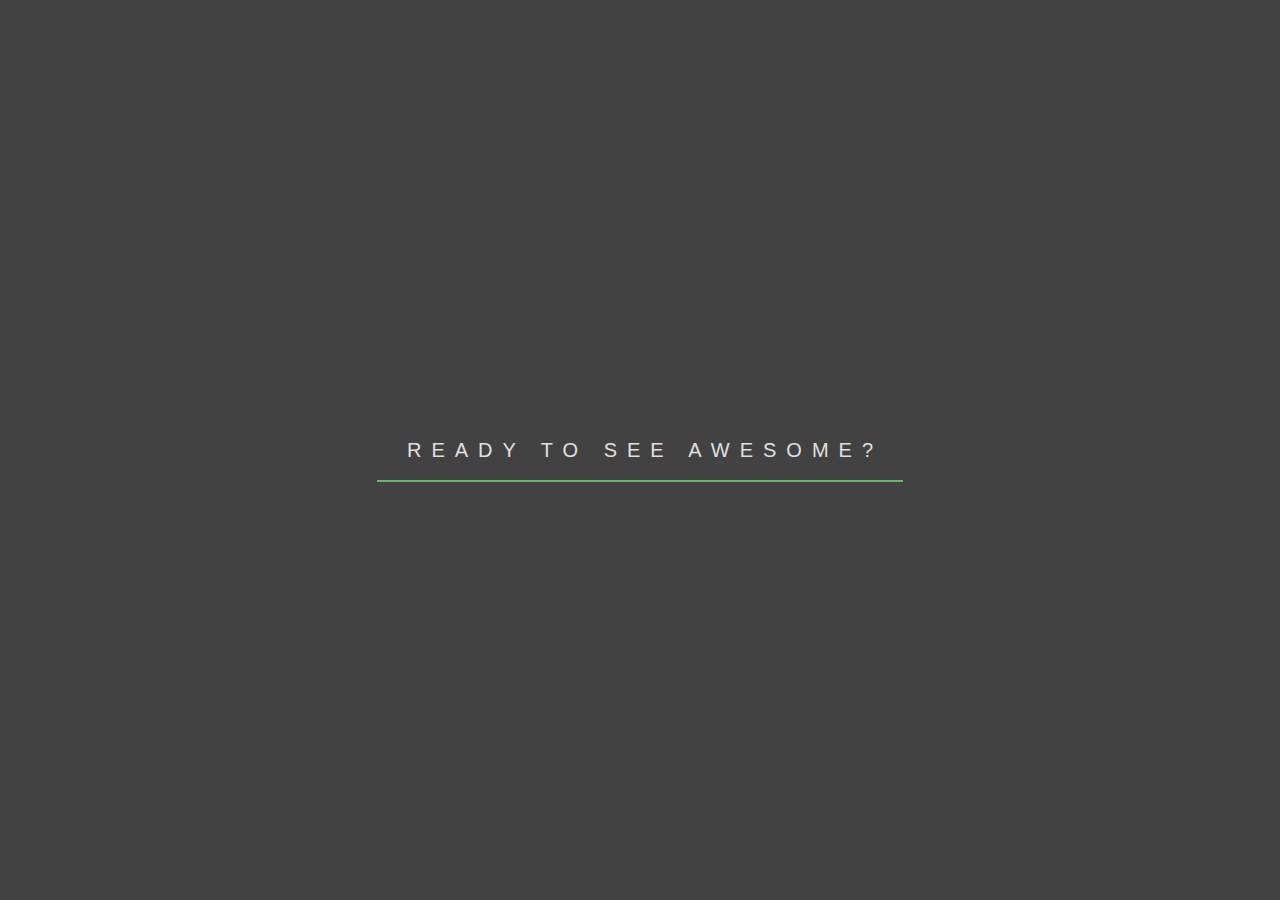
<file: index.html>
<!DOCTYPE html>
<html lang="en">

<head>
  <meta charset="UTF-8">
  <meta name="viewport" content="width=device-width, initial-scale=1.0">
  <meta http-equiv="X-UA-Compatible" content="ie=edge">
  <link rel="stylesheet" href="css/hover.css">
</head>

<title>First website</title>

<body>
  <a href="first.html">Ready to see awesome?</a>
</body>

</html>
</file>
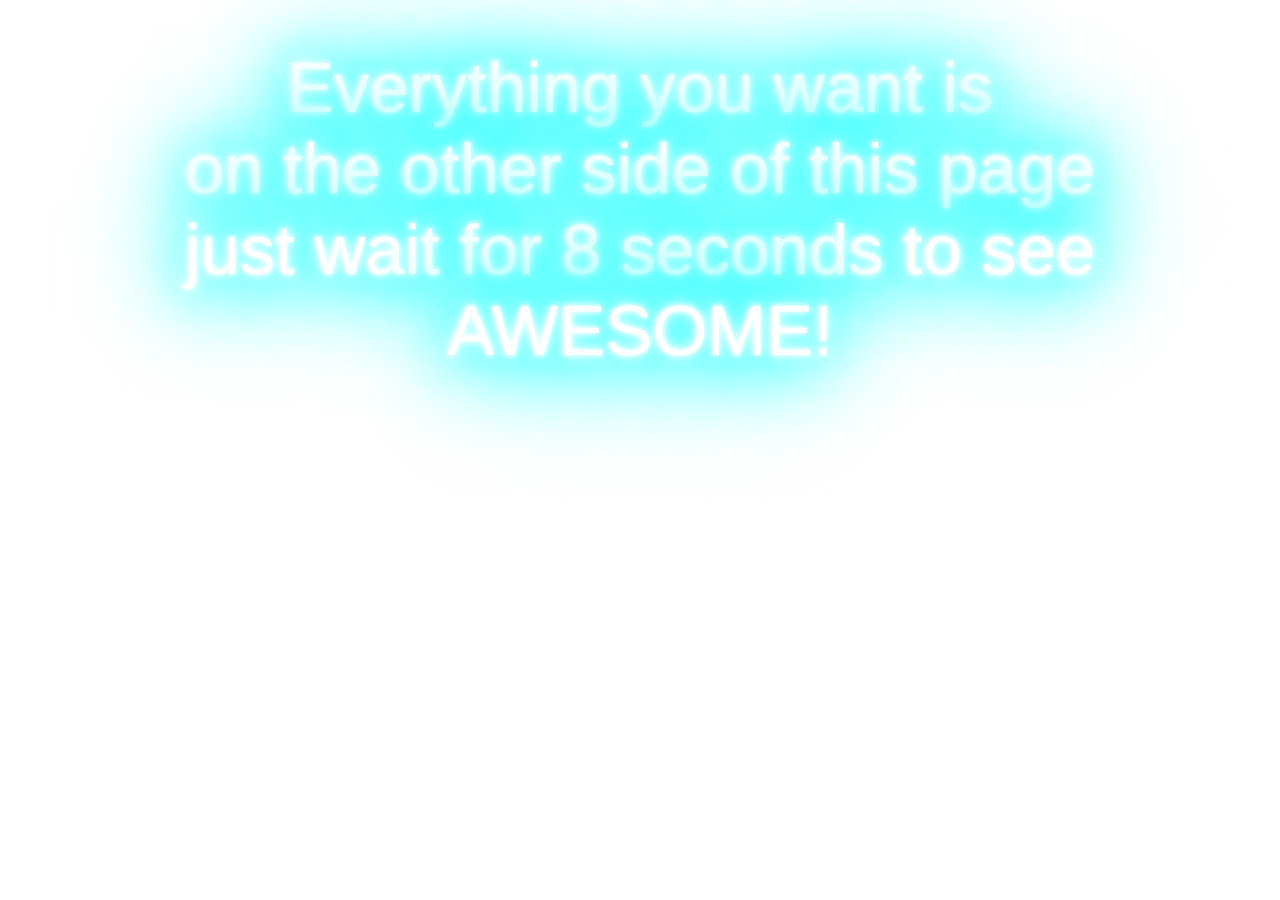
<file: first.html>
<!DOCTYPE html>
<html lang="en">

<head>
  <meta charset="UTF-8">
  <meta name="viewport" content="width=device-width, initial-scale=1.0">
  <meta http-equiv="X-UA-Compatible" content="ie=edge">
  <meta http-equiv="refresh" content="8; url=second.html">
  <title>Niddle website</title>
  <link rel="stylesheet" href="css/redirect.css">
</head>

<body>
  <div class="zeon">
    <div class="container">
      <h1 class="neon">Everything you want is<br>on the other side of this page <br>just wait for 8 seconds to see<br>AWESOME!</h1>
    </div>
  </div>

</body>

</html>
</file>
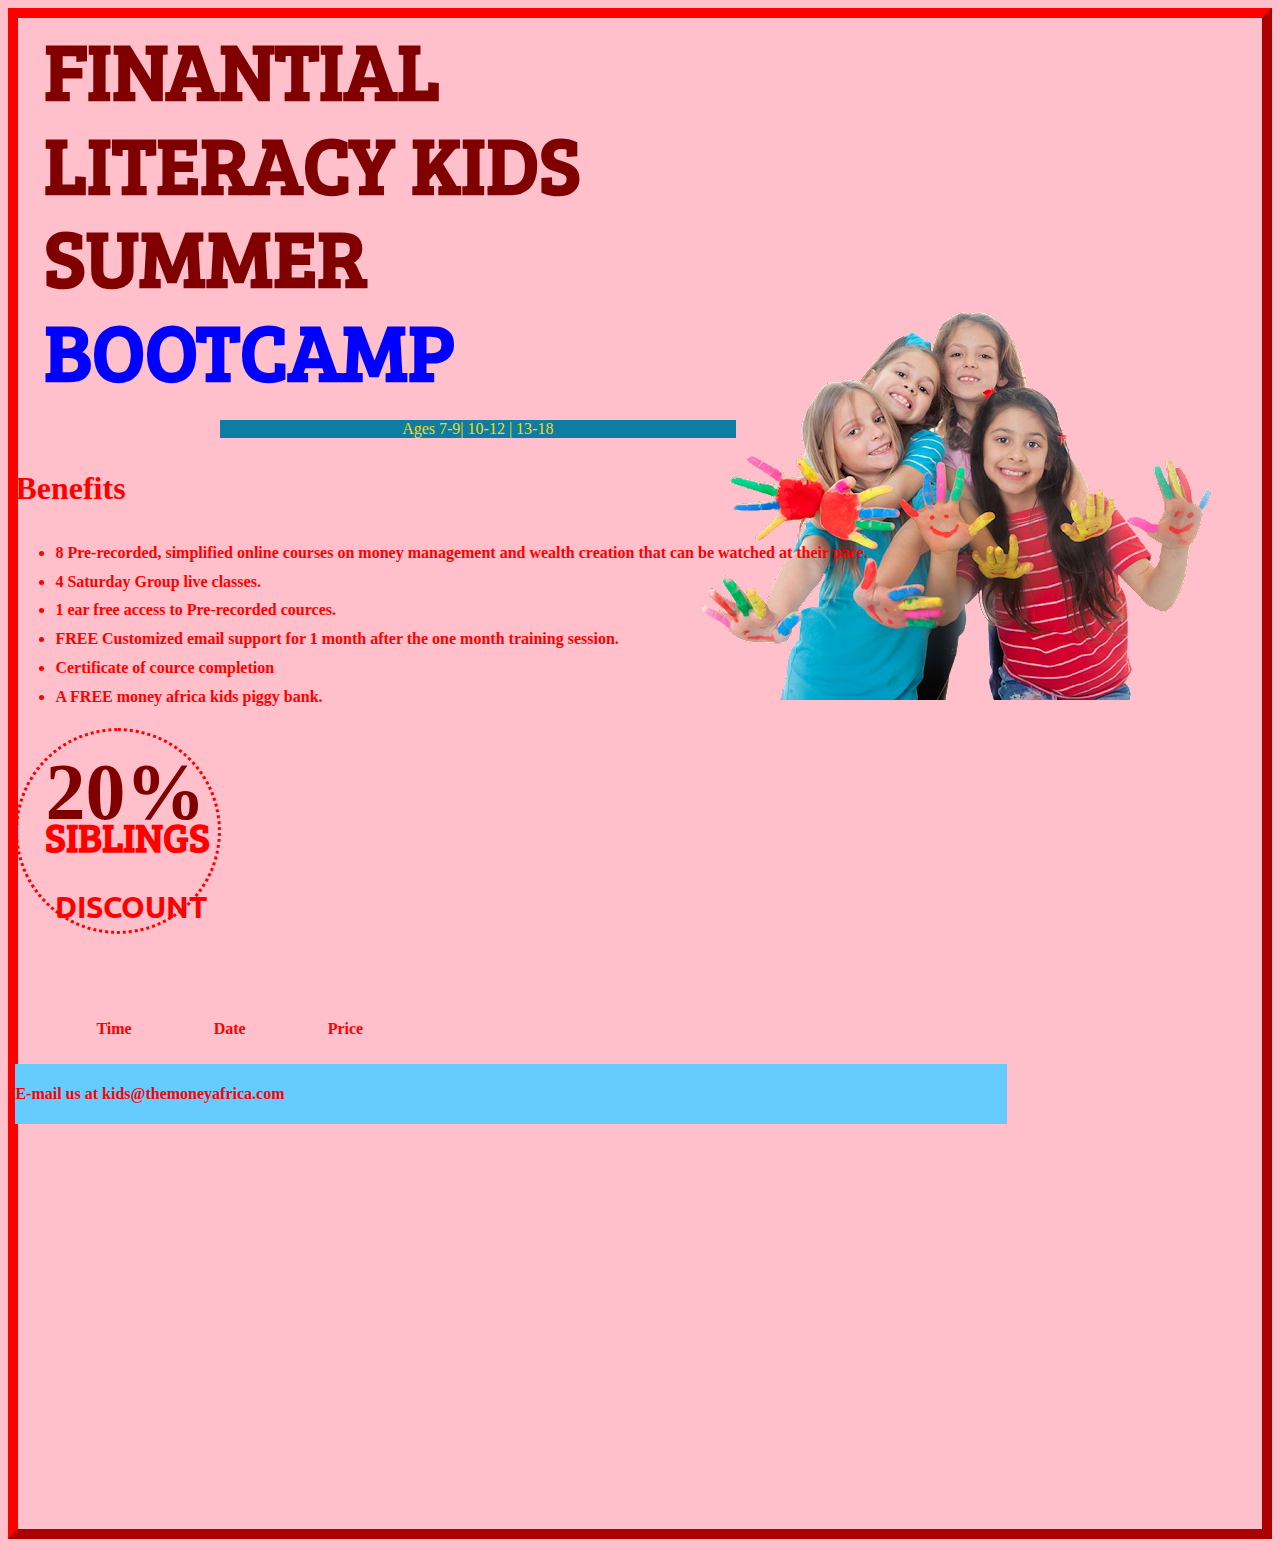
<file: second.html>
<!DOCTYPE html>
<html lang="en">

<head>
  <meta charset="UTF-8">
  <meta name="viewport" content="width=device-width, initial-scale=1.0">
  <meta http-equiv="X-UA-Compatible" content="ie=edge">

  <!-- GOOGLE FONTS -->

  <link rel="preconnect" href="https://fonts.googleapis.com">
  <link rel="preconnect" href="https://fonts.gstatic.com" crossorigin>
  <link href="https://fonts.googleapis.com/css2?family=Bree+Serif&display=swap" rel="stylesheet">
  <link rel="preconnect" href="https://fonts.googleapis.com">
  <link rel="preconnect" href="https://fonts.gstatic.com" crossorigin>
  <link href="https://fonts.googleapis.com/css2?family=Ubuntu:wght@500&display=swap" rel="stylesheet">
  <title>Demola Website</title>
  <link rel="stylesheet" href="css/styles.css">
</head>

<body>
  <div class="all">


    <div class="center">

      <img src="images/children.jpg" alt="">

      <div class="h1">
        <h1>FINANTIAL</h1>
        <h1>LITERACY KIDS</h1>
        <h1>SUMMER</h1>
        <h1 id="ME">BOOTCAMP</h1>

      </div>


      <div class="ages">
        <p>Ages 7-9| 10-12 | 13-18</p>
      </div>

      <!-- BODY 2 -->
      <div class="benefits">
        <h1>Benefits</h1>
        <ul>
          <li>8 Pre-recorded, simplified online courses on money management and wealth creation that can be watched at their pace.</li>
          <li>4 Saturday Group live classes.</li>
          <li>1 ear free access to Pre-recorded cources.</li>
          <li>FREE Customized email support for 1 month after the one month training session.</li>
          <li>Certificate of cource completion</li>
          <li>A FREE money africa kids piggy bank.</li>
        </ul>

        <div class="circle">
          <p id="percent">20%</p>
          <p id="sibl">SIBLINGS</p>
          <p id="dis">DISCOUNT</p>

        </div>

        <div class="before">
          <table cellspacing="80">
            <tr>
              <td>Time</td>
              <td>Date</td>
              <td>Price</td>
            </tr>

        </div>

      </div>

      <!-- BEFORE FOOTER -->


      <!-- FOOTER -->

    </div>
    <footer>
      <p class="footerparagraph"> E-mail us at kids@themoneyafrica.com</p>
    </footer>

  </div>

</body>

</html>
</file>
<file: css/hover.css>
body
{
  margin:0;
  padding:0;
  display:flex;
  align-items:center;
  justify-content:center;
  height:100vh;
  background:#424242;
}
a
{
  position:relative;
  padding:20px 20px 20px 30px;
  color:#E0E0E0;
  text-decoration:none;
  font-size:20px;
  font-family:sans-serif;
  letter-spacing:10px;
  text-transform:uppercase;
}
a:before
{
  content:'';
  position:absolute;
  bottom:0;
  left:0;
  width:100%;
  height:2px;
  background:#66BB6A;
  transform-style:linear;
  transition-property:height,width;
  transition-delay:0.5s,1s;
  transition-duration:0.5s;
}
a:hover:before
{
  transition-property:width,height;
  width:15px;
  height:100%;
}
a:after
{
  content:'';
  position:absolute;
  top:0;
  right:0;
  width:100%;
  height:100%;
  background:#263238;
  transform:scaleX(0);
  transition:0.5s;
  transition-delay:0s;
  transform-origin:left;
  z-index:-1;
}
a:hover:after
{
  transform:scaleX(1);
  transition-delay:1.5s;
}
</file>
<file: css/redirect.css>
body {
  background-image:url("https://i0.wp.com/novocom.top/image/Z2lmZaGFjbmlsZXMuYWxwaGFjb2RlcnMuY29t/202/202342.gif");
  background-repeat:repeat;
  background-size: cover;
  }

  .neon {
    color: #fff;
    text-shadow:
      0 0 5px #fff,
      0 0 10px #fff,
      0 0 20px #fff,
      0 0 40px #0ff,
      0 0 80px #0ff,
      0 0 90px #0ff,
      0 0 100px #0ff,
      0 0 150px #0ff;
  }














  /* general styling */
  :root {
    font-size: calc(1vw + 1vh + 1.5vmin);
  }

  html, body {
    height: 100%;
    margin: 0;
  }

  .container {
    margin: 0 auto;
  }

  .zeon {
    -webkit-box-align: center;
    -ms-flex-align: center;
    align-items: center;
    
    display: -webkit-box;
    display: -ms-flexbox;
    display: flex;
    font-family: -apple-system,
      BlinkMacSystemFont,
      "Segoe UI",
      Roboto,
      Oxygen-Sans,
      Ubuntu,
      Cantarell,
      "Helvetica Neue",
      sans-serif;
    font-size: 1rem;
  }

  h1 {
    font-weight: 400;
    text-align: center;
    text-transform:
</file>
<file: css/styles.css>
body {
  background-color: pink;
}


/* CENTER BOX */
.center {

  margin: auto;
  border: 10px outset red;
  width: 1366;
  padding: 10%;
  top: 70px;
  padding-bottom: 20%;

}

#ME {
  color: blue;
}

/* H1 TEXT */
.h1 {
  position: relative;
  bottom: 150px;
  right: 100px;
  line-height: 0.5;
  font-family: 'Bree Serif', serif;
  font-weight: bold;
  color: maroon;
  font-size: 40px;
}

/* AGE CLASS */
.ages {
  border: 10px solid #0e7da3;
  color: gold;
  margin: auto;
  margin-right: 280px;
  background-color: #0e7da3;
  border-bottom: 10px;
  border-top: 1px;
  position: relative;
  right: 120px;
  bottom: 152px;
  text-align: center;
  width: 50%;

}

/* BENEFITS */

.benefits {
  line-height: 1.8;
  position: relative;
  right: 129px;
  bottom: 152px;
  color: red;
  font-weight: bold;
}

/* IMAGE */
img {
  position: absolute;
  left: 700px;
  bottom: 200px;
}

/* FOOTER */

footer {
   position: absolute;
   bottom: 0;
   width:100%;
   height:60px;   /* Height of the footer */
   background:#6cf;
}

/* CIRCLE */

.circle { 
    width: 200px;
    height: 200px;
    border-radius: 50%;
    border: dotted;

}

/* IDS  */

#percent {
  position: absolute;
  color: maroon;
  font-size: 80px;
  bottom: 180px;
  left: 30px;
}

#sibl {
  position: absolute;
  text-align: center;
  top: 380px;
  left: 30px;
  top:  300px;
  font-family: 'Bree Serif', serif;
  font-size: 40px;
}

#dis {
  position: absolute;
  text-align: center;
  top: 300px;
  left: 40px;
  top:  390px;
  font-family: 'Ubuntu', sans-serif;
  font-size: 30px;
}
</file>
